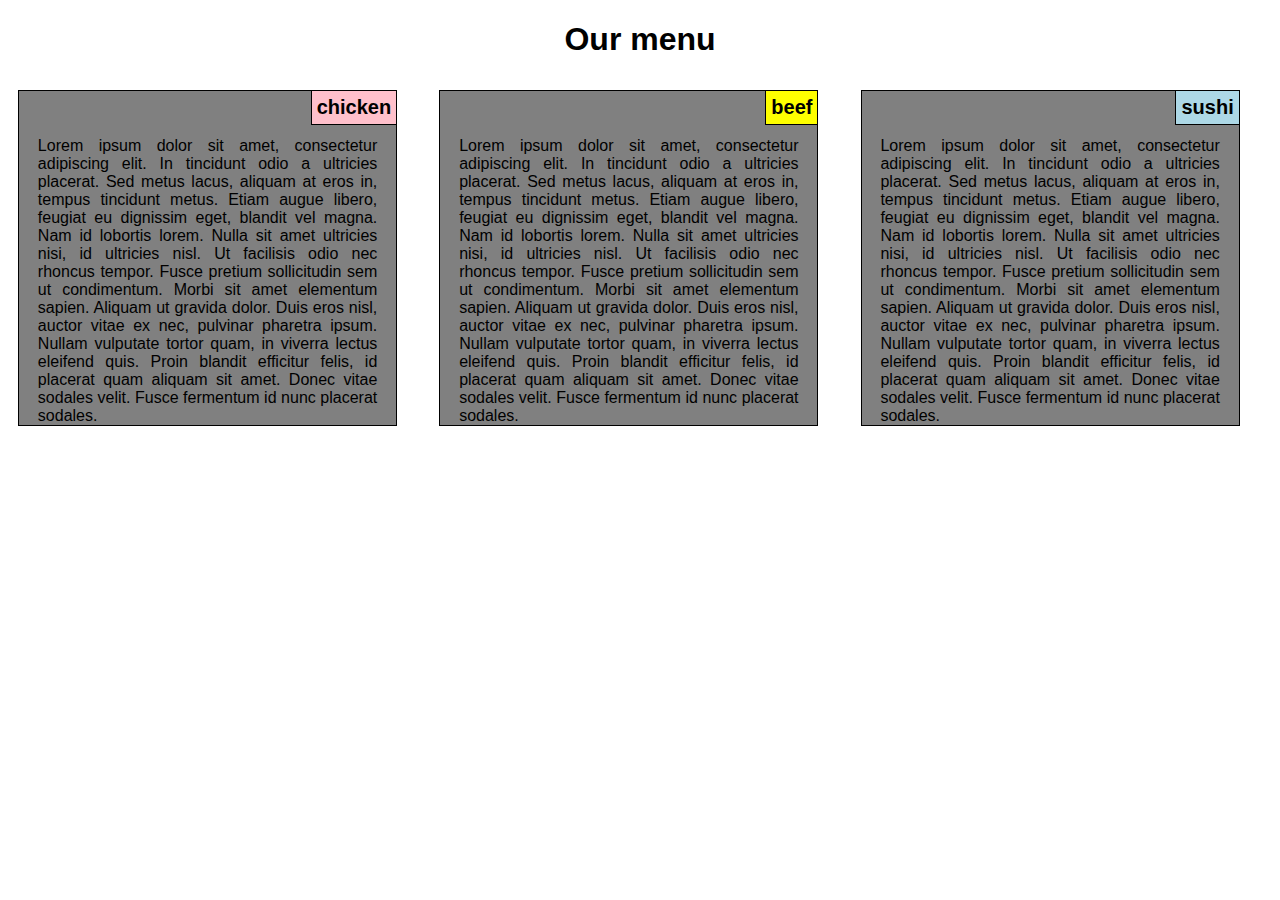
<file: module2 assignment/index.html>
<!DOCTYPE html>
<html>

<head>
    <title>Module 2: Solution A</title>
    <meta charset="utf-8">
    <meta name="viewport" content="width=device-width, initial-scale=1">
    <link rel="stylesheet" type="text/css" href="css/style.css">
</head>

<body>
    <h1>Our menu</h1>

    <section class="col-lg-4 col-md-6 col-sm-12">
        <div class="row">
            <div id="chicken" class="section-title">chicken</div>
            <p class="section-text">
                Lorem ipsum dolor sit amet, consectetur adipiscing elit. In tincidunt odio a ultricies placerat. Sed
                metus
                lacus, aliquam at eros in, tempus tincidunt metus. Etiam augue libero, feugiat eu dignissim eget,
                blandit
                vel magna. Nam id lobortis lorem. Nulla sit amet ultricies nisi, id ultricies nisl. Ut facilisis
                odio
                nec
                rhoncus tempor. Fusce pretium sollicitudin sem ut condimentum. Morbi sit amet elementum sapien.
                Aliquam
                ut
                gravida dolor. Duis eros nisl, auctor vitae ex nec, pulvinar pharetra ipsum. Nullam vulputate tortor
                quam,
                in viverra lectus eleifend quis. Proin blandit efficitur felis, id placerat quam aliquam sit amet.
                Donec
                vitae sodales velit. Fusce fermentum id nunc placerat sodales.
            </p>
        </div>
    </section>
    <section class="col-lg-4 col-md-6 col-sm-12">
        <div class="row">
            <div id="beef" class="section-title">beef</div>
            <p class="section-text">
                Lorem ipsum dolor sit amet, consectetur adipiscing elit. In tincidunt odio a ultricies placerat. Sed
                metus
                lacus, aliquam at eros in, tempus tincidunt metus. Etiam augue libero, feugiat eu dignissim eget,
                blandit
                vel magna. Nam id lobortis lorem. Nulla sit amet ultricies nisi, id ultricies nisl. Ut facilisis
                odio
                nec
                rhoncus tempor. Fusce pretium sollicitudin sem ut condimentum. Morbi sit amet elementum sapien.
                Aliquam
                ut
                gravida dolor. Duis eros nisl, auctor vitae ex nec, pulvinar pharetra ipsum. Nullam vulputate tortor
                quam,
                in viverra lectus eleifend quis. Proin blandit efficitur felis, id placerat quam aliquam sit amet.
                Donec
                vitae sodales velit. Fusce fermentum id nunc placerat sodales.
            </p>
        </div>
    </section>
    <section class="col-lg-4 col-md-12 col-sm-12">
        <div class="row">
            <div id="sushi" class="section-title">sushi</div>
            <p class="section-text">
                Lorem ipsum dolor sit amet, consectetur adipiscing elit. In tincidunt odio a ultricies placerat. Sed
                metus
                lacus, aliquam at eros in, tempus tincidunt metus. Etiam augue libero, feugiat eu dignissim eget,
                blandit
                vel magna. Nam id lobortis lorem. Nulla sit amet ultricies nisi, id ultricies nisl. Ut facilisis
                odio
                nec
                rhoncus tempor. Fusce pretium sollicitudin sem ut condimentum. Morbi sit amet elementum sapien.
                Aliquam
                ut
                gravida dolor. Duis eros nisl, auctor vitae ex nec, pulvinar pharetra ipsum. Nullam vulputate tortor
                quam,
                in viverra lectus eleifend quis. Proin blandit efficitur felis, id placerat quam aliquam sit amet.
                Donec
                vitae sodales velit. Fusce fermentum id nunc placerat sodales.
            </p>
        </div>
    </section>

</body>

</html>
</file>
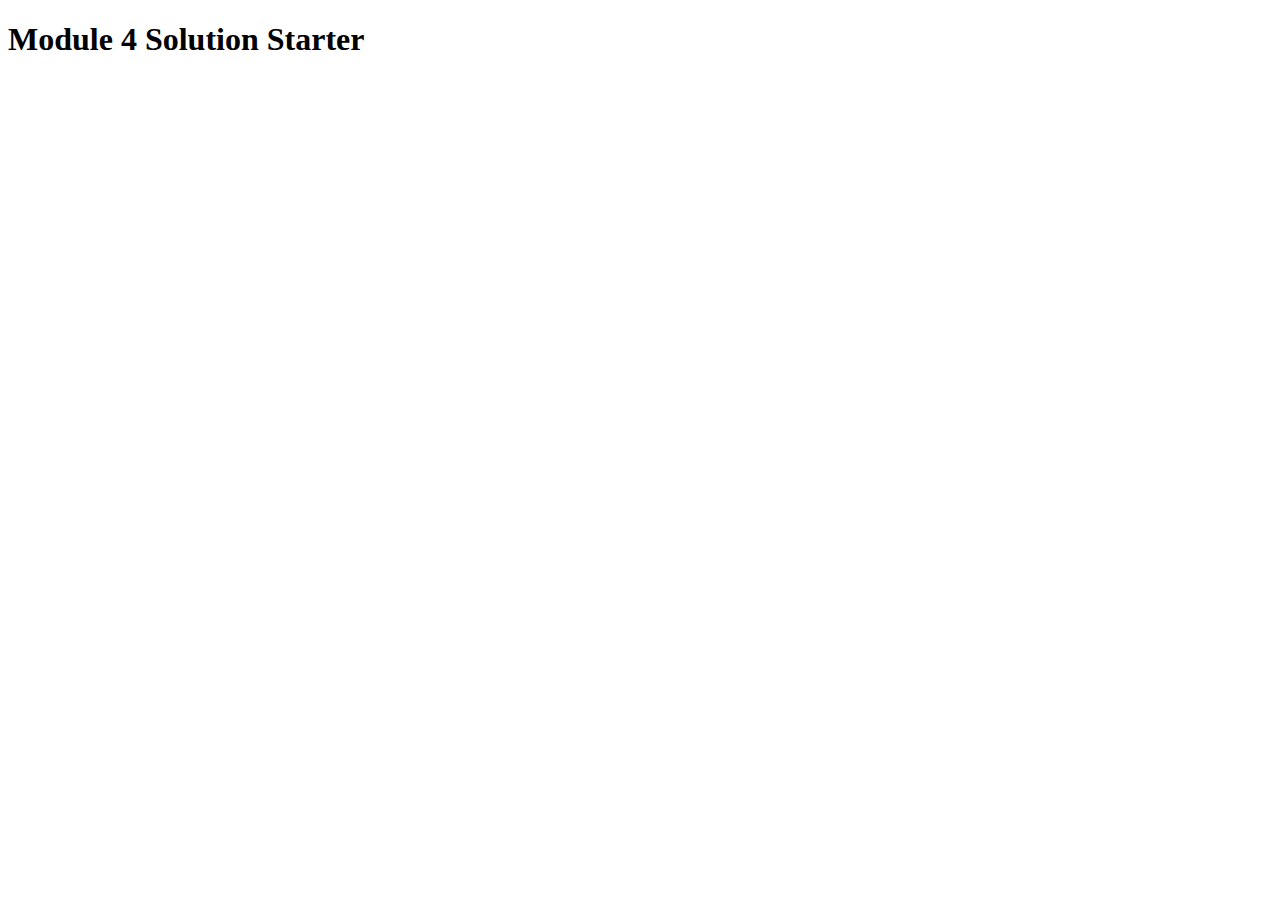
<file: module4 assignment/index.html>
<!DOCTYPE html>
<html>
<head>
  <meta charset="utf-8">
  <title>Module 4 Solution Starter</title>
  <script src="SpeakHello.js"></script>
  <script src="SpeakGoodBye.js"></script>
  <script src="script.js"></script>
</head>
<body>
  <h1>Module 4 Solution Starter</h1>
</body>
</html>
</file>
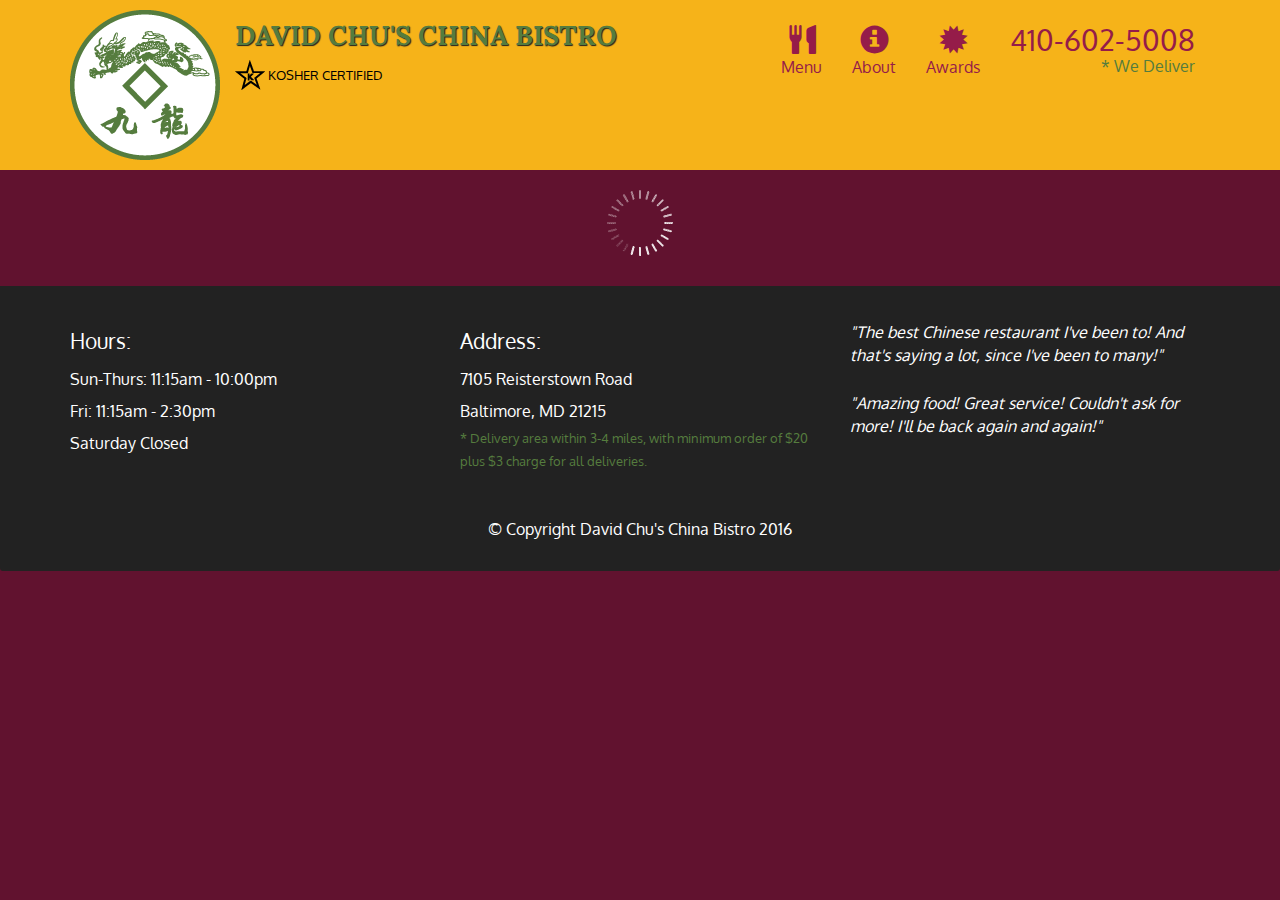
<file: module5 solution/index.html>
<!doctype html>
<html lang="en">
  <head>
    <meta charset="utf-8">
    <meta http-equiv="X-UA-Compatible" content="IE=edge">
    <meta name="viewport" content="width=device-width, initial-scale=1">
    <title>David Chu's China Bistro</title>
    <link rel="stylesheet" href="css/bootstrap.min.css">
    <link rel="stylesheet" href="css/styles.css">
    <link href='https://fonts.googleapis.com/css?family=Oxygen:400,300,700' rel='stylesheet' type='text/css'>
    <link href='https://fonts.googleapis.com/css?family=Lora' rel='stylesheet' type='text/css'>
  </head>
<body>
  <header>
    <nav id="header-nav" class="navbar navbar-default">
      <div class="container">
        <div class="navbar-header">
          <a href="index.html" class="pull-left visible-md visible-lg">
            <div id="logo-img" alt="Logo image"></div>
          </a>

          <div class="navbar-brand">
            <a href="index.html"><h1>David Chu's China Bistro</h1></a>
            <p>
              <img src="images/star-k-logo.png" alt="Kosher certification">
              <span>Kosher Certified</span>
            </p>
          </div>

          <button id="navbarToggle" type="button" class="navbar-toggle collapsed" data-toggle="collapse" data-target="#collapsable-nav" aria-expanded="false">
            <span class="sr-only">Toggle navigation</span>
            <span class="icon-bar"></span>
            <span class="icon-bar"></span>
            <span class="icon-bar"></span>
          </button>
        </div>
        
        <div id="collapsable-nav" class="collapse navbar-collapse">
           <ul id="nav-list" class="nav navbar-nav navbar-right">
            <li id="navHomeButton" class="visible-xs active">
              <a href="index.html">
                <span class="glyphicon glyphicon-home"></span> Home</a>
            </li>
            <li id="navMenuButton">
              <a href="#" onclick="$dc.loadMenuCategories();">
                <span class="glyphicon glyphicon-cutlery"></span><br class="hidden-xs"> Menu</a>
            </li>
            <li>
              <a href="#">
                <span class="glyphicon glyphicon-info-sign"></span><br class="hidden-xs"> About</a>
            </li>
            <li>
              <a href="#">
                <span class="glyphicon glyphicon-certificate"></span><br class="hidden-xs"> Awards</a>
            </li>
            <li id="phone" class="hidden-xs">
              <a href="tel:410-602-5008">
                <span>410-602-5008</span></a><div>* We Deliver</div>
            </li>
          </ul><!-- #nav-list -->
        </div><!-- .collapse .navbar-collapse -->
      </div><!-- .container -->
    </nav><!-- #header-nav -->
  </header>

  <div id="call-btn" class="visible-xs">
    <a class="btn" href="tel:410-602-5008">
    <span class="glyphicon glyphicon-earphone"></span>
    410-602-5008
    </a>
  </div>
  <div id="xs-deliver" class="text-center visible-xs">* We Deliver</div>

  <div id="main-content" class="container"></div>

  <footer class="panel-footer">
    <div class="container">
      <div class="row">
        <section id="hours" class="col-sm-4">
          <span>Hours:</span><br>
          Sun-Thurs: 11:15am - 10:00pm<br>
          Fri: 11:15am - 2:30pm<br>
          Saturday Closed
          <hr class="visible-xs">
        </section>
        <section id="address" class="col-sm-4">
          <span>Address:</span><br>
          7105 Reisterstown Road<br>
          Baltimore, MD 21215
          <p>* Delivery area within 3-4 miles, with minimum order of $20 plus $3 charge for all deliveries.</p>
          <hr class="visible-xs">
        </section>
        <section id="testimonials" class="col-sm-4">
          <p>"The best Chinese restaurant I've been to! And that's saying a lot, since I've been to many!"</p>
          <p>"Amazing food! Great service! Couldn't ask for more! I'll be back again and again!"</p>
        </section>
      </div>
      <div class="text-center">&copy; Copyright David Chu's China Bistro 2016</div>
    </div>
  </footer>

  <!-- jQuery (Bootstrap JS plugins depend on it) -->
  <script src="js/jquery-2.1.4.min.js"></script>
  <script src="js/bootstrap.min.js"></script>
  <script src="js/ajax-utils.js"></script>
  <script src="js/script.js"></script>
</body>
</html>
</file>
<file: module2 assignment/css/style.css>
* {
    box-sizing: border-box;
    font-family:Arial, Helvetica, sans-serif
}
h1 {
    text-align: center;
    font-size: 200%;
    font-weight: bold;
}
.row {
    margin: 10px ;
    position: relative;
    width: 90%;
    border: 1px solid black;
    background: gray;
}
.section-title {
    position: absolute;
    right: 0px;
    padding: 5px;
    font-size: 125%;
    border-bottom: 1px solid black;
    border-left: 1px solid black;
    font-weight: bold;
}
#chicken {
    background: pink;
}
#beef{
    background: yellow;
}
#sushi{
    background: lightblue;
}
.section-text {
    position: relative;
    top: 30px;
    width: 90%;
    margin: 16px auto 30px auto;
    text-align: justify;
}
/*Desktop */
@media (min-width: 992px) {
    .col-lg-1, .col-lg-2, .col-lg-3, .col-lg-4, .col-lg-5, .col-lg-6, .col-lg-7, .col-lg-8, .col-lg-9, .col-lg-10, .col-lg-11, .col-lg-12 {
        float: left;
        position: relative;
    }
    .col-lg-1 {
        width: 8.33%;
    }
    .col-lg-2 {
        width: 16.66%;
    }
    .col-lg-3 {
        width: 25%;
    }
    .col-lg-4 {
        width: 33.33%;
    }
    .col-lg-5 {
        width: 41.66%;
    }
    .col-lg-6 {
        width: 50%;
    }
    .col-lg-7 {
        width: 58.33%;
    }
    .col-lg-8 {
        width: 66.66%;
    }
    .col-lg-9 {
        width: 74.99%;
    }
    .col-lg-10 {
        width: 83.33%;
    }
    .col-lg-11 {
        width: 91.66%;
    }
    .col-lg-12 {
        width: 100%;
    }
}
/*Tablet */
@media (min-width: 768px) and (max-width: 991px) {
    .col-md-1, .col-md-2, .col-md-3, .col-md-4, .col-md-5, .col-md-6, .col-md-7, .col-md-8, .col-md-9, .col-md-10, .col-md-11, .col-md-12 {
        float: left;
        position: relative;
    }
    .col-md-1 {
        width: 8.33%;
    }
    .col-md-2 {
        width: 16.66%;
    }
    .col-md-3 {
        width: 25%;
    }
    .col-md-4 {
        width: 33.33%;
    }
    .col-md-5 {
        width: 41.66%;
    }
    .col-md-6 {
        width: 50%;
    }
    .col-md-7 {
        width: 58.33%;
    }
    .col-md-8 {
        width: 66.66%;
    }
    .col-md-9 {
        width: 74.99%;
    }
    .col-md-10 {
        width: 83.33%;
    }
    .col-md-11 {
        width: 91.66%;
    }
    .col-md-12 {
        width: 100%;
    }
}
/*Mobile */
@media (max-width: 767px) {
    .col-sm-1, .col-sm-2, .col-sm-3, .col-sm-4, .col-sm-5, .col-sm-6, .col-sm-7, .col-sm-8, .col-sm-9, .col-sm-10, .col-sm-11, .col-sm-12 {
        float: left;
        position: relative;
    }
    .col-sm-1 {
        width: 8.33%;
    }
    .col-sm-2 {
        width: 16.66%;
    }
    .col-sm-3 {
        width: 25%;
    }
    .col-sm-4 {
        width: 33.33%;
    }
    .col-sm-5 {
        width: 41.66%;
    }
    .col-sm-6 {
        width: 50%;
    }
    .col-sm-7 {
        width: 58.33%;
    }
    .col-sm-8 {
        width: 66.66%;
    }
    .col-sm-9 {
        width: 74.99%;
    }
    .col-sm-10 {
        width: 83.33%;
    }
    .col-sm-11 {
        width: 91.66%;
    }
    .col-sm-12 {
        width: 100%;
    }
}
</file>
<file: module5 solution/css/styles.css>
body {
  font-size: 16px;
  color: #fff;
  background-color: #61122f;
  font-family: 'Oxygen', sans-serif;
}

/** HEADER **/
#header-nav {
  background-color: #f6b319;
  border-radius: 0;
  border: 0;
}

#logo-img {
  background: url('../images/restaurant-logo_large.png') no-repeat;
  width: 150px;
  height: 150px;
  margin: 10px 15px 10px 0;
}

.navbar-brand {
  padding-top: 25px;
}
.navbar-brand h1 { /* Restaurant name */
  font-family: 'Lora', serif;
  color: #557c3e;
  font-size: 1.5em;
  text-transform: uppercase;
  font-weight: bold;
  text-shadow: 1px 1px 1px #222;
  margin-top: 0;
  margin-bottom: 0;
  line-height: .75;
}
.navbar-brand a:hover, .navbar-brand a:focus {
  text-decoration: none;
}
.navbar-brand p { /* Kosher cert */
  color: #000;
  text-transform: uppercase;
  font-size: .7em;
  margin-top: 15px;
}
.navbar-brand p span { /* Star-K */
  vertical-align: middle;
}

#nav-list {
  margin-top: 10px;
}
#nav-list a {
  color: #951C49;
  text-align: center;
}
#nav-list a:hover {
  background: #E7E7E7;
}
#nav-list a span {
  font-size: 1.8em;
}

#phone {
  margin-top: 5px;
}
#phone a { /* Phone number */
  text-align: right;
  padding-bottom: 0;
}
#phone div { /* We Deliver */
  color: #557c3e;
  text-align: right;
  padding-right: 15px;
}

.navbar-header button.navbar-toggle, .navbar-header .icon-bar {
  border: 1px solid #61122f;
}
.navbar-header button.navbar-toggle {
  clear: both;
  margin-top: -30px;
}
/* END HEADER */

/* FOOTER */
.panel-footer {
  margin-top: 30px;
  padding-top: 35px;
  padding-bottom: 30px;
  background-color: #222;
  border-top: 0;
}
.panel-footer div.row {
  margin-bottom: 35px;
}
#hours, #address {
  line-height: 2;
}
#hours > span, #address > span {
  font-size: 1.3em;
}
#address p {
  color: #557c3e;
  font-size: .8em;
  line-height: 1.8;
}
#testimonials {
  font-style: italic;
}
#testimonials p:nth-child(2) {
  margin-top: 25px;
}
/* END FOOTER */



/* HOME PAGE */
.container .jumbotron {
  box-shadow: 0 0 50px #3F0C1F;
  border: 2px solid #3F0C1F;
}

#menu-tile, #specials-tile, #map-tile {
  height: 250px;
  width: 100%;
  margin-bottom: 15px;
  position: relative;
  border: 2px solid #3F0C1F;
  overflow: hidden;
}
#menu-tile:hover, #specials-tile:hover, #map-tile:hover {
  box-shadow: 0 1px 5px 1px #cccccc;
}
#menu-tile {
  background: url('../images/menu-tile.jpg') no-repeat;
  background-position: center;
}
#specials-tile {
  background: url('../images/specials-tile.jpg') no-repeat;
  background-position: center;
}
#menu-tile span, #specials-tile span, #map-tile span {
  position: absolute;
  bottom: 0;
  right: 0;
  width: 100%;
  text-align: center;
  font-size: 1.6em;
  text-transform: uppercase;
  background-color: #000;
  color: #fff;
  opacity: .8;
}
/* END HOME PAGE */

/* MENU CATEGORIES PAGE */
.category-tile { 
  position: relative;
  border: 2px solid #3F0C1F;
  overflow: hidden;
  width: 200px;
  height: 200px;
  margin: 0 auto 15px;
}
.category-tile span {
  position: absolute;
  bottom: 0;
  right: 0;
  width: 100%;
  text-align: center;
  font-size: 1.2em;
  text-transform: uppercase;
  background-color: #000;
  color: #fff;
  opacity: .8;
}
.category-tile:hover {
  box-shadow: 0 1px 5px 1px #cccccc;
}

#menu-categories-title + div {
  margin-bottom: 50px;
}
/* END MENU CATEGORIES PAGE */

/* SINGLE CATEGORY PAGE */
.menu-item-tile {
  margin-bottom: 25px;
}
.menu-item-tile hr {
  width: 80%;
}
.menu-item-tile .menu-item-price {
  font-size: 1.1em;
  text-align: right;
  margin-top: -15px;
  margin-right: -15px;
}
.menu-item-tile .menu-item-price span {
  font-size: .6em;
}
.menu-item-photo {
  position: relative;
  border: 2px solid #3F0C1F; 
  overflow: hidden;
  padding: 0;
  margin-right: -15px;
  margin-left: auto;
  margin-bottom: 20px;
  max-width: 250px;
}
.menu-item-photo div {
  position: absolute;
  bottom: 0;
  right: 0;
  width: 80px;
  background-color: #557c3e;
  text-align: center;
}
.menu-item-description {
  padding-right: 30px;
}
h3.menu-item-title {
  margin: 0 0 10px;
}
.menu-item-details {
  font-size: .9em;
  font-style: italic;
}
/* END SINGLE CATEGORY PAGE */


/********** Large devices only **********/
@media (min-width: 1200px) {
  .container .jumbotron {
    background: url('../images/jumbotron_1200.jpg') no-repeat;
    height: 675px;
  }
}

/********** Medium devices only **********/
@media (min-width: 992px) and (max-width: 1199px) {
  /* Header */
  #logo-img {
    background: url('../images/restaurant-logo_medium.png') no-repeat;
    width: 100px;
    height: 100px;
    margin: 5px 5px 5px 0;
  }
  /* End Header */

  /* Home Page */
  .container .jumbotron {
    background: url('../images/jumbotron_992.jpg') no-repeat;
    height: 558px;
  }
  /* End Home Page */
}

/********** Small devices only **********/
@media (min-width: 768px) and (max-width: 991px) {
  /* Home Page */
  .container .jumbotron {
    background: url('../images/jumbotron_768.jpg') no-repeat;
    height: 432px;
  }
  /* End Home Page */
}

/********** Extra small devices only **********/
@media (max-width: 767px) {
  /* Header */
  .navbar-brand {
    padding-top: 10px;
    height: 80px;
  }
  .navbar-brand h1 { /* Restaurant name */
    padding-top: 10px;
    font-size: 5vw; /* 1vw = 1% of viewport width */
  }
  .navbar-brand p { /* Kosher cert */
    font-size: .6em;
    margin-top: 12px;
  }
  .navbar-brand p img { /* Star-K */
    height: 20px;
  }

  #collapsable-nav a { /* Collapsed nav menu text */
    font-size: 1.2em;
  }
  #collapsable-nav a span { /* Collapsed nav menu glyph */
    font-size: 1em;
    margin-right: 5px;
  }

  #call-btn > a {
    font-size: 1.5em;
    display: block;
    margin: 0 20px;
    padding: 10px;
    border: 2px solid #fff;
    background-color: #f6b319;
    color: #951c49;
  }
  #xs-deliver {
    margin-top: 5px;
    font-size: .7em;
    letter-spacing: .1em;
    text-transform: uppercase;
  }
  /* End Header */

  /* Footer */
  .panel-footer section {
    margin-bottom: 30px;
    text-align: center;
  }
  .panel-footer section:nth-child(3) {
    margin-bottom: 0; /* margin already exists on the whole row */
  }
  .panel-footer section hr {
    width: 50%;
  }
  /* End Footer */

  /* Home Page */
  .container .jumbotron {
    margin-top: 30px;
    padding: 0;
  }
  #menu-tile, #specials-tile {
    width: 360px;
    margin: 0 auto 15px;
  }

  .menu-item-photo {
    margin-right: auto;
  }
  .menu-item-tile .menu-item-price {
    text-align: center;
  }
  .menu-item-description {
    text-align: center;;
  }
}


/********** Super extra small devices Only :-) (e.g., iPhone 4) **********/
@media (max-width: 479px) {
  /* Header */
  .navbar-brand h1 { /* Restaurant name */
    padding-top: 5px;
    font-size: 6vw;
  }
  /* End Header */
  
  /* Home page */
  #menu-tile, #specials-tile {
    width: 280px;
    margin: 0 auto 15px;
  }

  .col-xxs-12 {
    position: relative;
    min-height: 1px;
    padding-right: 15px;
    padding-left: 15px;
    float: left;
    width: 100%;
  }
}
</file>
